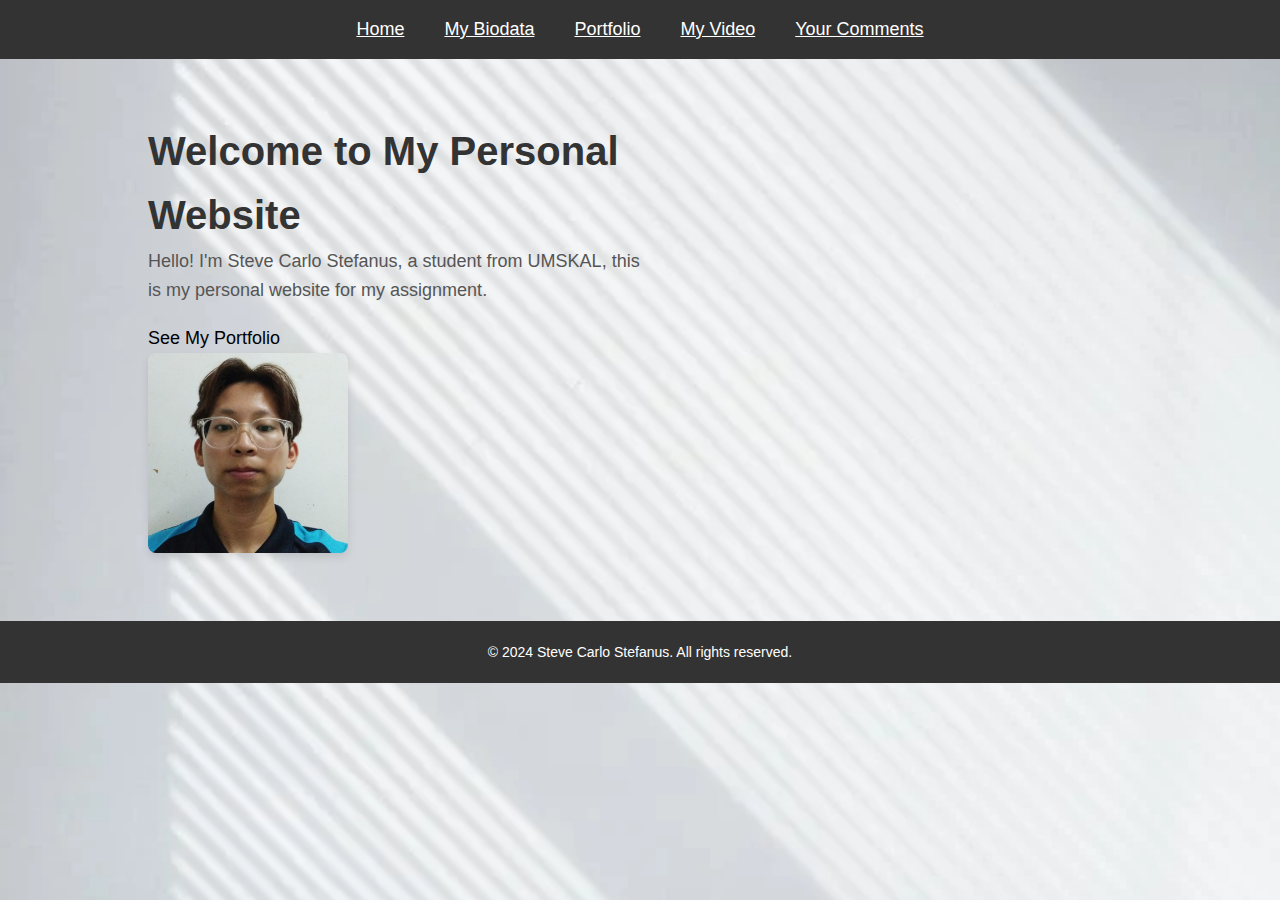
<file: index.html>
<!DOCTYPE html>
<html lang="en">
<head>
    <meta charset="UTF-8">
    <meta name="viewport" content="width=device-width, initial-scale=1.0">
    <title>Homepage - Steve Carlo Stefanus</title>
    <link rel="stylesheet" href="styles.css">
</head>
<body>
    <header>
        <nav>
            <ul>
                <li><a href="index.html">Home</a></li>
                <li><a href="biodata.html">My Biodata</a></li>
                <li><a href="portfolio.html">Portfolio</a></li>
                <li><a href="video.html">My Video</a></li>
                <li><a href="comments.html">Your Comments</a></li>
            </ul>
        </nav>
    </header>

    <section id="intro">
        <div class="container">
          <div class="intro-text">
            <h1>Welcome to My Personal Website</h1>
              <p>Hello! I'm Steve Carlo Stefanus, a student from UMSKAL, this is my personal website for my assignment.</p>
              <a href="portfolio.html" class="cta-btn">See My Portfolio</a>
            </div>
            <div class="intro-image">
                <img src="profile.jpeg" alt="Profile Picture">
            </div>
        </div>
    </section>

    <footer>
        <p>&copy; 2024 Steve Carlo Stefanus. All rights reserved.</p>
    </footer>
	
	<script src="script.js"></script>
</body>
</html>
</file>
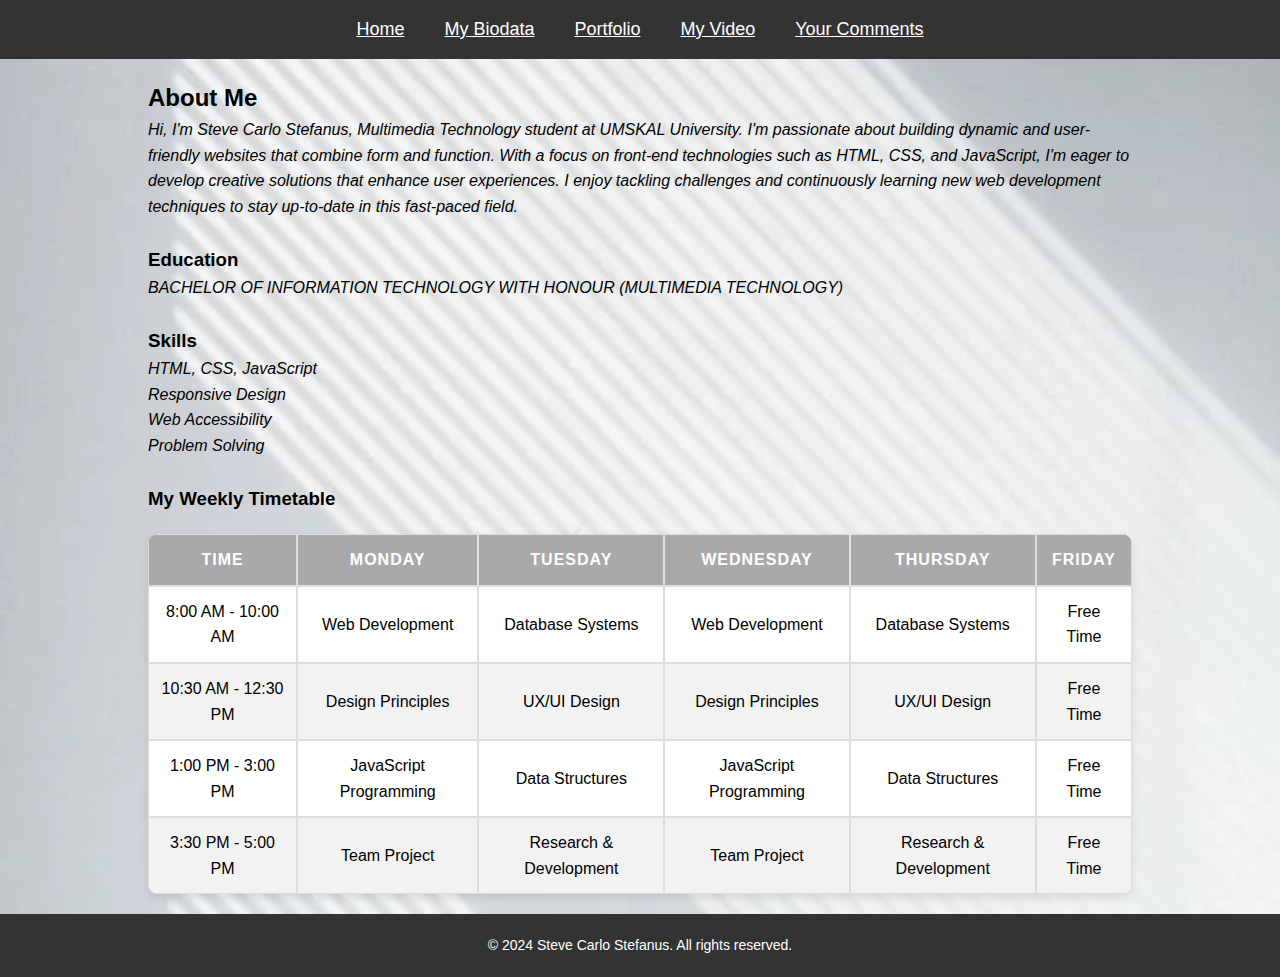
<file: biodata.html>
<!DOCTYPE html>
<html lang="en">
<head>
    <meta charset="UTF-8">
    <meta name="viewport" content="width=device-width, initial-scale=1.0">
    <title>My Biodata - Steve Carlo Stefanus</title>
    <link rel="stylesheet" href="styles.css">
</head>
<body>
    <header>
        <nav>
        
            <ul>
                <li><a href="index.html">Home</a></li>
                <li><a href="biodata.html">My Biodata</a></li>
                <li><a href="portfolio.html">Portfolio</a></li>
                <li><a href="video.html">My Video</a></li>
                <li><a href="comments.html">Your Comments</a></li>
            </ul>
        </nav>
    </header>

    <section id="biodata">
        <div class="container">
          <h2>About Me</h2>
          <p><em>Hi, I'm Steve Carlo Stefanus, Multimedia Technology student at UMSKAL University. I'm passionate about building dynamic and user-friendly websites that combine form and function. With a focus on front-end technologies such as HTML, CSS, and JavaScript, I'm eager to develop creative solutions that enhance user experiences. I enjoy tackling challenges and continuously learning new web development techniques to stay up-to-date in this fast-paced field.</em></p>
		<br>
			<h3>Education</h3>
<ul>
        <li><em>BACHELOR OF INFORMATION TECHNOLOGY WITH HONOUR (MULTIMEDIA 
TECHNOLOGY)</em></li>
          </ul>
<br>
          <h3>Skills</h3>
            <ul>
                <li><em>HTML, CSS, JavaScript</em></li>
                <li><em>Responsive Design</em></li>
                <li><em>Web Accessibility</em></li>
                <li><em>Problem Solving</em></li>
            </ul>
	<br>
<h3>My Weekly Timetable</h3>
<table class="timetable">
    <thead>
        <tr>
            <th>Time</th>
            <th>Monday</th>
            <th>Tuesday</th>
            <th>Wednesday</th>
            <th>Thursday</th>
            <th>Friday</th>
        </tr>
    </thead>
    <tbody>
        <tr>
            <td>8:00 AM - 10:00 AM</td>
            <td>Web Development</td>
            <td>Database Systems</td>
            <td>Web Development</td>
            <td>Database Systems</td>
            <td>Free Time</td>
        </tr>
        <tr>
            <td>10:30 AM - 12:30 PM</td>
            <td>Design Principles</td>
            <td>UX/UI Design</td>
            <td>Design Principles</td>
            <td>UX/UI Design</td>
            <td>Free Time</td>
        </tr>
        <tr>
            <td>1:00 PM - 3:00 PM</td>
            <td>JavaScript Programming</td>
            <td>Data Structures</td>
            <td>JavaScript Programming</td>
            <td>Data Structures</td>
            <td>Free Time</td>
        </tr>
        <tr>
            <td>3:30 PM - 5:00 PM</td>
            <td>Team Project</td>
            <td>Research & Development</td>
            <td>Team Project</td>
            <td>Research & Development</td>
            <td>Free Time</td>
        </tr>
    </tbody>
</table>

        </div>
    </section>
	
    <footer>
        <p>&copy; 2024 Steve Carlo Stefanus. All rights reserved.</p>
    </footer>
	
	<script src="script.js"></script>
</body>
</html>
</file>
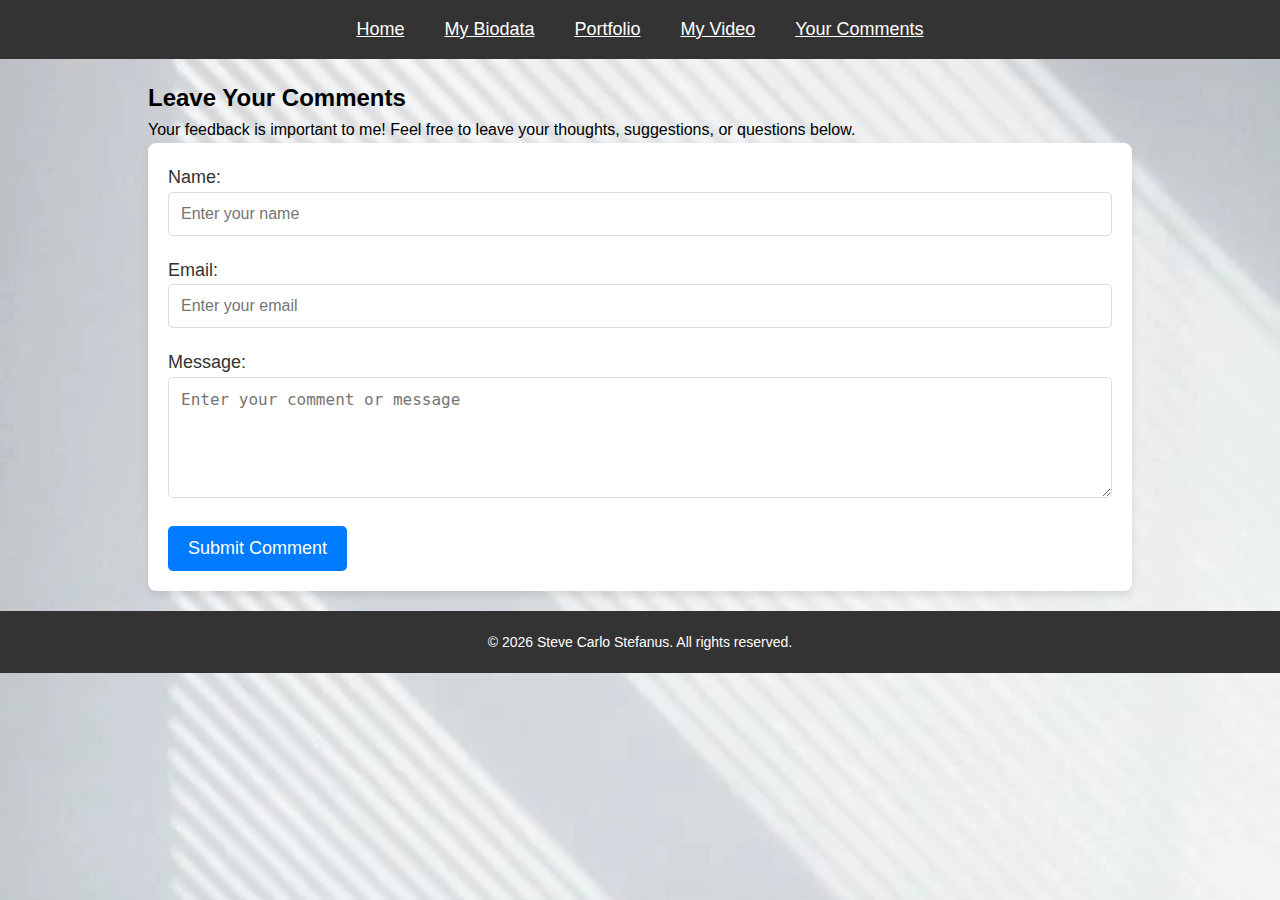
<file: comments.html>
<!DOCTYPE html>
<html lang="en">
<head>
    <meta charset="UTF-8">
    <meta name="viewport" content="width=device-width, initial-scale=1.0">
    <title>Your Comments - Steve Carlo Stefanus</title>
    <link rel="stylesheet" href="styles.css">
</head>
<body>
    <header>
        <nav>
            
            <ul>
                <li><a href="index.html">Home</a></li>
                <li><a href="biodata.html">My Biodata</a></li>
                <li><a href="portfolio.html">Portfolio</a></li>
                <li><a href="video.html">My Video</a></li>
                <li><a href="comments.html">Your Comments</a></li>
            </ul>
        </nav>
    </header>

    <section id="comments">
        <div class="container">
            <h2>Leave Your Comments</h2>
            <p>Your feedback is important to me! Feel free to leave your thoughts, suggestions, or questions below.</p>
            <form action="submit_comments.php" method="post">
                <div class="form-group">
                    <label for="name">Name:</label>
                    <input type="text" id="name" name="name" placeholder="Enter your name" required>
                </div>

                <div class="form-group">
                    <label for="email">Email:</label>
                    <input type="email" id="email" name="email" placeholder="Enter your email" required>
                </div>

                <div class="form-group">
                    <label for="message">Message:</label>
                    <textarea id="message" name="message" rows="5" placeholder="Enter your comment or message" required></textarea>
                </div>

                <button type="submit" class="cta-btn">Submit Comment</button>
            </form>
        </div>
    </section>

    <footer>
        <p>&copy; 2024 Steve Carlo Stefanus. All rights reserved.</p>
    </footer>
	<script src="script.js"></script>
</body>
</html>
</file>
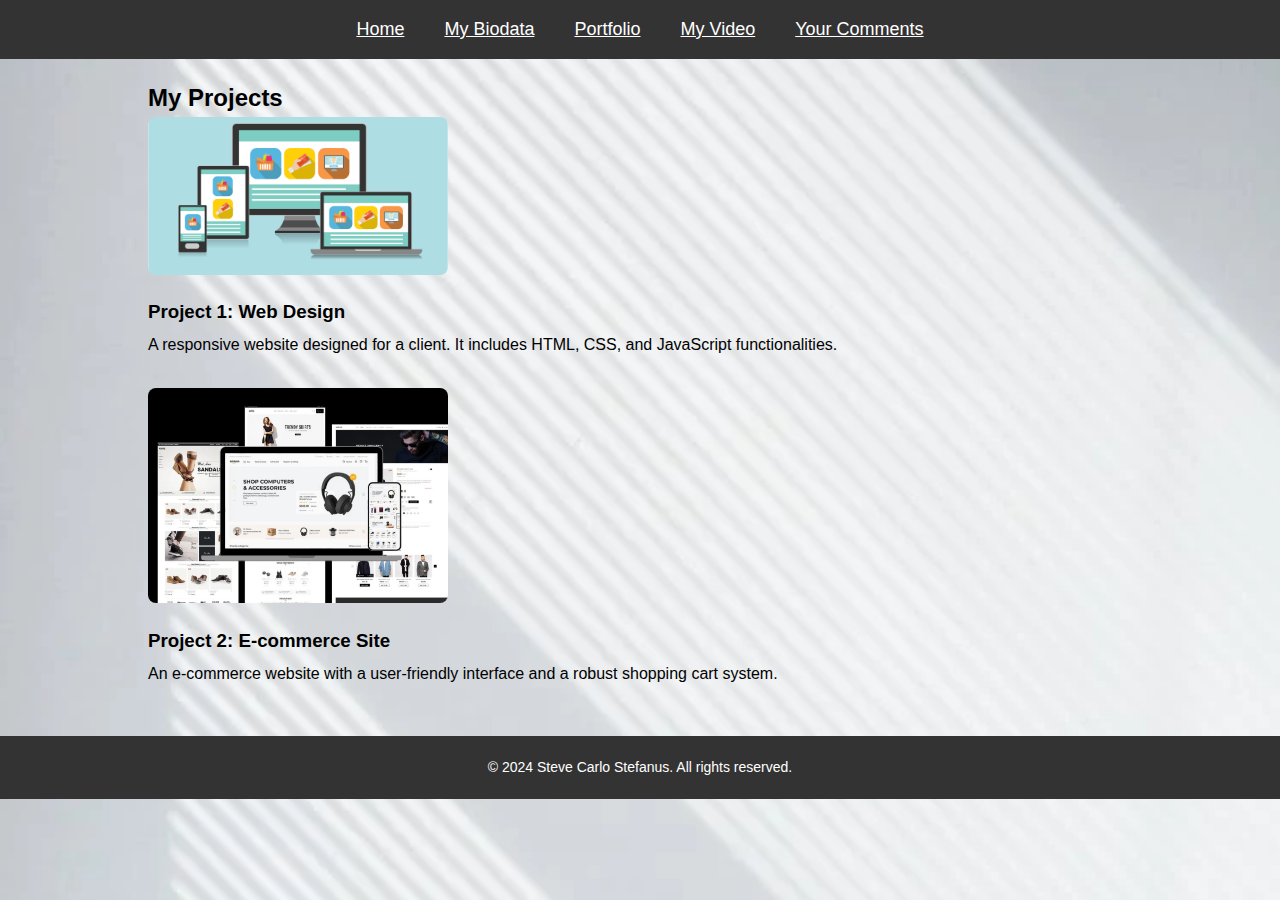
<file: portfolio.html>
<!DOCTYPE html>
<html lang="en">
<head>
    <meta charset="UTF-8">
    <meta name="viewport" content="width=device-width, initial-scale=1.0">
    <title>My Portfolio - Steve Carlo Stefanus</title>
    <link rel="stylesheet" href="styles.css">
</head>
<body>
    <header>
        <nav>
            <ul>
                <li><a href="index.html">Home</a></li>
                <li><a href="biodata.html">My Biodata</a></li>
                <li><a href="portfolio.html">Portfolio</a></li>
                <li><a href="video.html">My Video</a></li>
                <li><a href="comments.html">Your Comments</a></li>
            </ul>
        </nav>
    </header>

    <section id="portfolio">
        <div class="container">
            <h2>My Projects</h2>
            <div class="portfolio-item">
                <img src="project1.jpg" alt="Project 1">
                <h3>Project 1: Web Design</h3>
                <p>A responsive website designed for a client. It includes HTML, CSS, and JavaScript functionalities.</p>
            </div>
            <div class="portfolio-item">
                <img src="project2.jpg" alt="Project 2">
                <h3>Project 2: E-commerce Site</h3>
                <p>An e-commerce website with a user-friendly interface and a robust shopping cart system.</p>
            </div>
        </div>
    </section>

    <footer>
        <p>&copy; 2024 Steve Carlo Stefanus. All rights reserved.</p>
    </footer>
	
	<script src="script.js"></script>
</body>
</html>
</file>
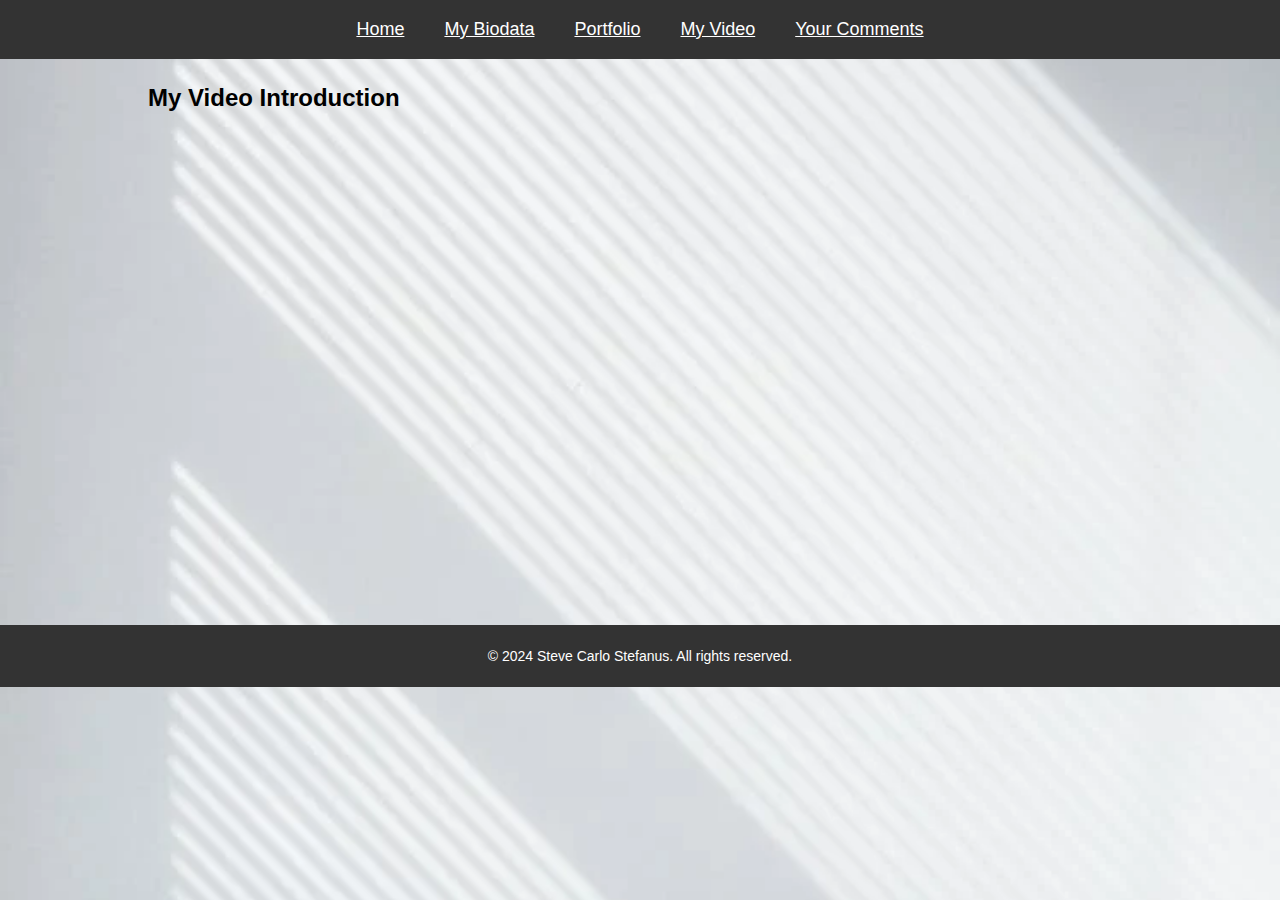
<file: video.html>
<!DOCTYPE html>
<html lang="en">
<head>
    <meta charset="UTF-8">
    <meta name="viewport" content="width=device-width, initial-scale=1.0">
    <title>My Video - Steve Carlo Stefanus</title>
    <link rel="stylesheet" href="styles.css">
</head>
<body>
    <header>
        <nav>
           
            <ul>
                <li><a href="index.html">Home</a></li>
                <li><a href="biodata.html">My Biodata</a></li>
                <li><a href="portfolio.html">Portfolio</a></li>
                <li><a href="video.html">My Video</a></li>
                <li><a href="comments.html">Your Comments</a></li>
            </ul>
        </nav>
    </header>

    <section id="video">
        <div class="container">
            <h2>My Video Introduction</h2>
            <!-- Insert YouTube Embed Link Here -->
            <iframe width="100%" height="480" src="https://www.youtube.com/embed/tgbNymZ7vqY" frameborder="0" allow="accelerometer; autoplay; clipboard-write; encrypted-media; gyroscope; picture-in-picture" allowfullscreen></iframe>
        </div>
    </section>

    <footer>
        <p>&copy; 2024 Steve Carlo Stefanus. All rights reserved.</p>
    </footer>
	
	<script src="script.js"></script>
</body>
</html>
</file>
<file: styles.css>
/* Reset styles */
* {
    margin: 0;
    padding: 0;
    box-sizing: border-box;
}

body {
    font-family: Arial, sans-serif;
    background-color: #f4f4f4;
   
    line-height: 1.6;
	background-image: url('bg.jpg');
	background-size: cover; /* Ensures the image covers the entire background */
    background-repeat: no-repeat; /* Prevents the image from repeating */
    background-position: center; /* Centers the image on the page */
    color: black; /* Ensures text is readable */
}

/* Global Styles */


ul {
    list-style: none;
}

/* Navigation */
header {
    background-color: #333;
    padding: 15px;
}

nav ul {
    display: flex;
    justify-content: center;
    align-items: center;
}

nav ul li {
    margin: 0 20px;
}

nav ul li a {
    color: white;
    font-size: 18px;
}

nav ul li a:hover {
    color: #ff6347; /* Change text color on hover */
    border-bottom: 2px solid #ff6347; /* Add underline effect */
}

/* Container */
.container {
    width: 80%;
    max-width: 1200px;
    margin: 0 auto;
    padding: 20px;
}

/* Hero Section */
#intro {
    display: flex;
    justify-content: space-between;
    align-items: center;
    padding: 40px 0;
}

#intro .intro-text {
    width: 50%;
}



#intro .intro-text h1 {
    font-size: 40px;
    color: #333;
}

#intro .intro-text p {
    font-size: 18px;
    color: #555;
    margin-bottom: 20px;
}

#intro .cta-btn {
    color: black; /* Default text color */
    text-decoration: none; /* Remove underline */
    font-size: 18px;
    transition: color 0.3s ease; /* Smooth color transition on hover */
}

/* Hover effect: text turns blue */
#intro .cta-btn:hover {
    color: blue;
}


#intro .intro-image img {
    width: 200px; /* Set the width of the image */
    height: 200px; /* Set the height of the image to make it square */
    object-fit: cover; /* Ensures the image is cropped properly while maintaining aspect ratio */
    border-radius: 8px; /* Optional: Adds rounded corners; set to 0 for sharp corners */
    box-shadow: 0 4px 8px rgba(0, 0, 0, 0.1); /* Optional: Adds a slight shadow for a professional look */
}

/* Timetable Table Styles */
table.timetable {
    width: 100%;
    border-collapse: separate;
    border-spacing: 0;
    margin-top: 20px;
    border-radius: 10px;
    overflow: hidden; /* Ensures rounded corners work */
    box-shadow: 0 4px 8px rgba(0, 0, 0, 0.1);
}

table.timetable th, table.timetable td {
    border: 1px solid #ddd;
    padding: 12px;
    text-align: center;
    font-size: 16px;
}

/* Header style */
table.timetable th {
    background-color: #A9A9A9;
    color: white;
    text-transform: uppercase;
    letter-spacing: 1px;
}

/* Zebra Striping for table rows */
table.timetable tr:nth-child(even) {
    background-color: #f2f2f2;
}

table.timetable tr:nth-child(odd) {
    background-color: #ffffff;
}

/* Hover effect on table rows */
table.timetable tr:hover {
    background-color: #e0f7fa;
}

/* Hover effect for table cells */
table.timetable td:hover {
    background-color: #D3D3D3;
    cursor: pointer;
}

/* Portfolio */

.portfolio-item {
    text-align: left; /* Aligns the text to the left */
    margin-bottom: 30px;
}

.portfolio-item img {
    width: 300px; /* Set a consistent width */
    height: auto; /* Maintain aspect ratio */
    object-fit: cover; /* Ensures the image fits the dimensions */
    border-radius: 8px; /* Adds rounded corners */
    margin-bottom: 10px; /* Adds space between the image and the text */
}

.portfolio-item h3,
.portfolio-item p {
    margin: 5px 0; /* Adds space between title and description */
    text-align: left; /* Ensures text under the image is left-aligned */
}

/* Comments Form */
form {
    background-color: #fff;
    padding: 20px;
    border-radius: 8px;
    box-shadow: 0 4px 8px rgba(0, 0, 0, 0.1);
}

form .form-group {
    margin-bottom: 20px;
}

form label {
    font-size: 18px;
    color: #333;
}

form input, form textarea {
    width: 100%;
    padding: 12px;
    font-size: 16px;
    border: 1px solid #ddd;
    border-radius: 5px;
}

form button {
    padding: 12px 20px;
    background-color: #007bff;
    color: white;
    font-size: 18px;
    border: none;
    border-radius: 5px;
    cursor: pointer;
}

form button:hover {
    background-color: #0056b3;
}

/* Footer */
footer {
    text-align: center;
    padding: 20px;
    background-color: #333;
    color: white;
    font-size: 14px;
}
</file>
